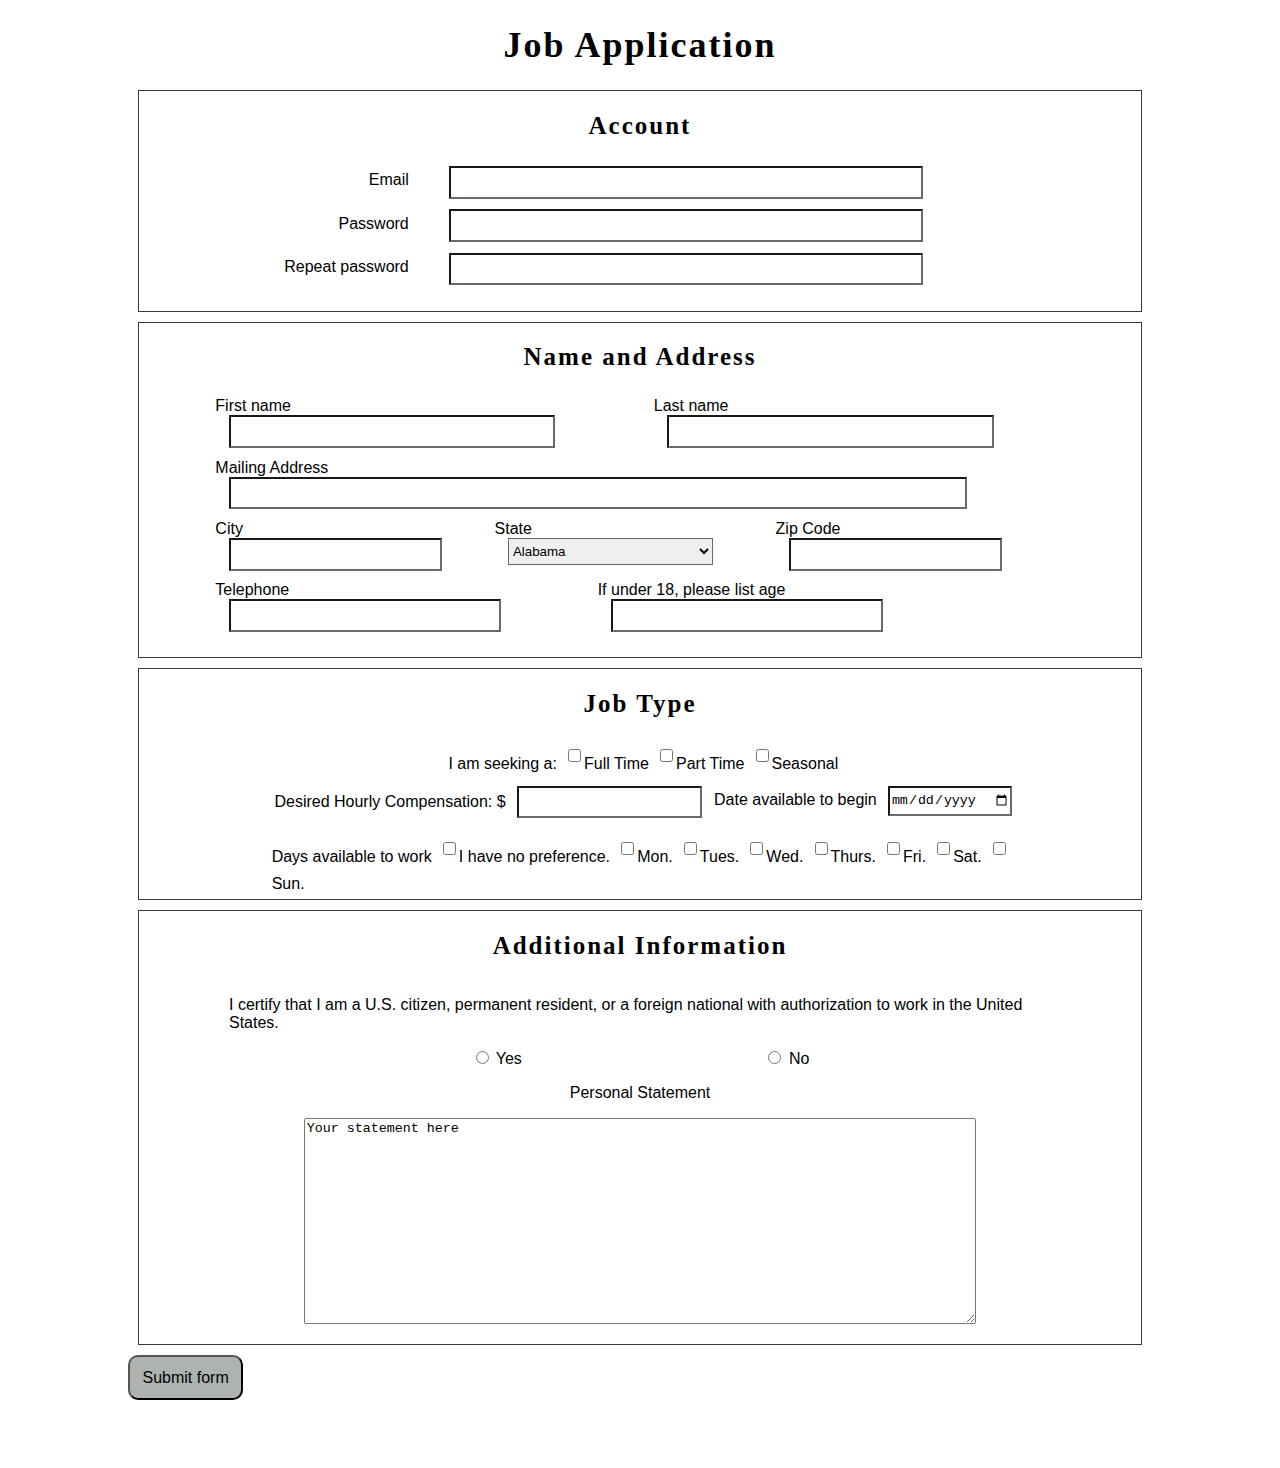
<file: jobApplicationForm.html>
<!DOCTYPE html>
<html>
  <head>
    <meta charset="utf-8">
    <title>Job Application</title>
    <link rel="stylesheet" href="stylesjob.css">
  </head>
  <body>
    <h1>Job Application</h1>
    <form action="http://gclass.alexburner.com/formtest.php" method="post">

      <section class="form-section account-section">
        <h2>Account</h2>
        <section>
          <label>Email</label>
          <input type="text" name="email">
        </section>
        <section>
          <label>Password</label>
          <input type="password" name="password">
        </section>
        <section>
          <label>Repeat password</label>
          <input type="password" name="repeat_password">
        </section>
      </section>

      <section class="form-section personal-section">
        <h2>Name and Address</h2>
        <section>
          <div>
            <label>First name</label>
            <input type="text" name="firstname" class="two-fields">
          </div>
          <div>
            <label>Last name</label>
            <input type="text" name="lastname" class="two-fields">
          </div>
        </section>
        <section>
          <div>
            <label>Mailing Address</label>
            <input type="text" name="address" class="one-field">
          </div>
        </section>
        <section>
          <div>
            <label>City</label>
            <input type="text" name="city" class="three-fields">
          </div>
          <div>
            <label>State</label>
            <select name="state" class="three-fields">
              <option value="AL">Alabama</option>
              <option value="AK">Alaska</option>
              <option value="AZ">Arizona</option>
              <option value="AR">Arkansas</option>
              <option value="CA">California</option>
              <option value="CO">Colorado</option>
              <option value="CT">Connecticut</option>
              <option value="DE">Delaware</option>
              <option value="DC">District of Columbia</option>
              <option value="FL">Florida</option>
              <option value="GA">Georgia</option>
              <option value="HI">Hawaii</option>
              <option value="ID">Idaho</option>
              <option value="IL">Illinois</option>
              <option value="IN">Indiana</option>
              <option value="IA">Iowa</option>
              <option value="KS">Kansas</option>
              <option value="KY">Kentucky</option>
              <option value="LA">Louisiana</option>
              <option value="ME">Maine</option>
              <option value="MD">Maryland</option>
              <option value="MA">Massachusetts</option>
              <option value="MI">Michigan</option>
              <option value="MN">Minnesota</option>
              <option value="MS">Mississippi</option>
              <option value="MO">Missouri</option>
              <option value="MT">Montana</option>
              <option value="NE">Nebraska</option>
              <option value="NV">Nevada</option>
              <option value="NH">New Hampshire</option>
              <option value="NJ">New Jersey</option>
              <option value="NM">New Mexico</option>
              <option value="NY">New York</option>
              <option value="NC">North Carolina</option>
              <option value="ND">North Dakota</option>
              <option value="OH">Ohio</option>
              <option value="OK">Oklahoma</option>
              <option value="OR">Oregon</option>
              <option value="PA">Pennsylvania</option>
              <option value="RI">Rhode Island</option>
              <option value="SC">South Carolina</option>
              <option value="SD">South Dakota</option>
              <option value="TN">Tennessee</option>
              <option value="TX">Texas</option>
              <option value="UT">Utah</option>
              <option value="VT">Vermont</option>
              <option value="VA">Virginia</option>
              <option value="WA">Washington</option>
              <option value="WV">West Virginia</option>
              <option value="WI">Wisconsin</option>
              <option value="WY">Wyoming</option>
            </select>
          </div>
          <div>
            <label>Zip Code</label>
            <input type="text" name="zipcode" class="three-fields">
          </div>
        </section>
        <section>
          <div>
            <label>Telephone</label>
            <input type="text" name="phone" class="two-fields2">
          </div>
          <div>
            <label>If under 18, please list age</label>
            <input type="text" name="age" class="two-fields2">
          </div>
        </section>
      </section>


      <section class="form-section job-section">
        <h2>Job Type</h2>
        <section>
          <div>
            <label>I am seeking a:</label>
            <input type="checkbox" name="position_ft" value="fulltime">Full Time
            <input type="checkbox" name="position_pt" value="parttime">Part Time
            <input type="checkbox" name="position_sl" value="seasonal">Seasonal
          </div>
        </section>
        <section>
          <div>
            <label>Desired Hourly Compensation: $</label>
            <input type="number" name="compensation">
          </div>
          <div>
            <label>Date available to begin</label>
            <input type="date" name="bigin">
          </div>
        </section>
        <section>
          <div>
            <label>Days available to work</label>
            <input type="checkbox" name="day" value="nopref">I have no preference.
            <input type="checkbox" name="day" value="mon">Mon.
            <input type="checkbox" name="day" value="tues">Tues.
            <input type="checkbox" name="day" value="wed">Wed.
            <input type="checkbox" name="day" value="thurs">Thurs.
            <input type="checkbox" name="day" value="fri">Fri.
            <input type="checkbox" name="day" value="sat">Sat.
            <input type="checkbox" name="day" value="sun">Sun.
          </div>
        </section>
      </section>

      <section class="form-section additional-section">
        <h2>Additional Information</h2>
        <section>
          <p>
            I certify that I am a U.S. citizen, permanent resident, or a foreign national with authorization to work in the United States.
          </p>
        </section>
        <section>
          <div>
            <input type="radio" name="auth" value="yes"> Yes<br>
          </div>
          <div>
            <input type="radio" name="auth" value="no"> No
          </div>
        </section>
        <section>
          <p>Personal Statement</p>
        </section>
        <section>
          <textarea name="statement">Your statement here</textarea>
        </section>
      </section>


      <input type="submit" value="Submit form" id="submit-form">

    </form>
  </body>
</html>
</file>
<file: stylesjob.css>
body {
  font-family: "Helvetica";
  margin-left: auto;
  margin-right: auto;
  width: 80%;
  padding-bottom: 60px;
}

h1, h2 {
  text-align: center;
  font-family: "Galada";
  letter-spacing: 2px;
}

h1 {
  font-size: 36px;
}

h2 {
  font-size: 25px;
}

section {
  display: flex;
}

.form-section, .additional-section section {
  justify-content: space-evenly;
}

.form-section {
  flex-direction: column;
  border: solid;
  border-width: 1px;
  border-color: #3a3939;
  margin: 10px;
  padding-bottom: 15pt;
}

.account-section section, .personal-section section, .job-section section, .additional-section section {
  flex-direction: row;
}

.account-section section, .personal-section section {
  justify-content: flex-end;
}

.account-section section, .account-section label, .personal-section label, .personal-section section {
  margin-bottom: 4pt;
  margin-top: 4pt;
}

.job-section div, .job-section input, .personal-section input, .personal-section select, .account-section input {
  border-color: #6d6969;
  height: 20pt;

}

.account-section section {
  margin-right: 17vw;
}

.account-section input {
  width: 350pt;
  margin-left: 30pt;
}

.personal-section section {
  margin-right: 7vh;
  margin-left: 7vh;
}

.personal-section section div {
  margin-right: 10pt;
}

.personal-section section div, .personal-section input, .personal-section select {
  margin-left: 10pt;
}

.personal-section label {
  width: 130pt;
}

.one-field {
  width: 548pt;
}

.two-fields {
  width: 239pt;
}

.two-fields2 {
  width: 198pt;
}

.three-fields {
  width: 154pt;
}

.job-section section {
  justify-content: space-around;
  margin-right: 14vh;
  margin-left: 14vh;
  height: 35pt;
}

.job-section div, .job-section input {
  margin-bottom: 10pt;
  margin-left: 5pt;
}

.additional-section section {
  margin-right: 10vh;
  margin-left: 10vh;
}

.additional-section textarea {
  height: 150pt;
  width: 500pt;
}

#submit-form {
  height: 5vh;
  width: 9vw;
  font-size: 16px;
  border-radius: 10px;
  background-color: #aeb3b0;
}

#submit-form:hover {
  color: white;
}
</file>
